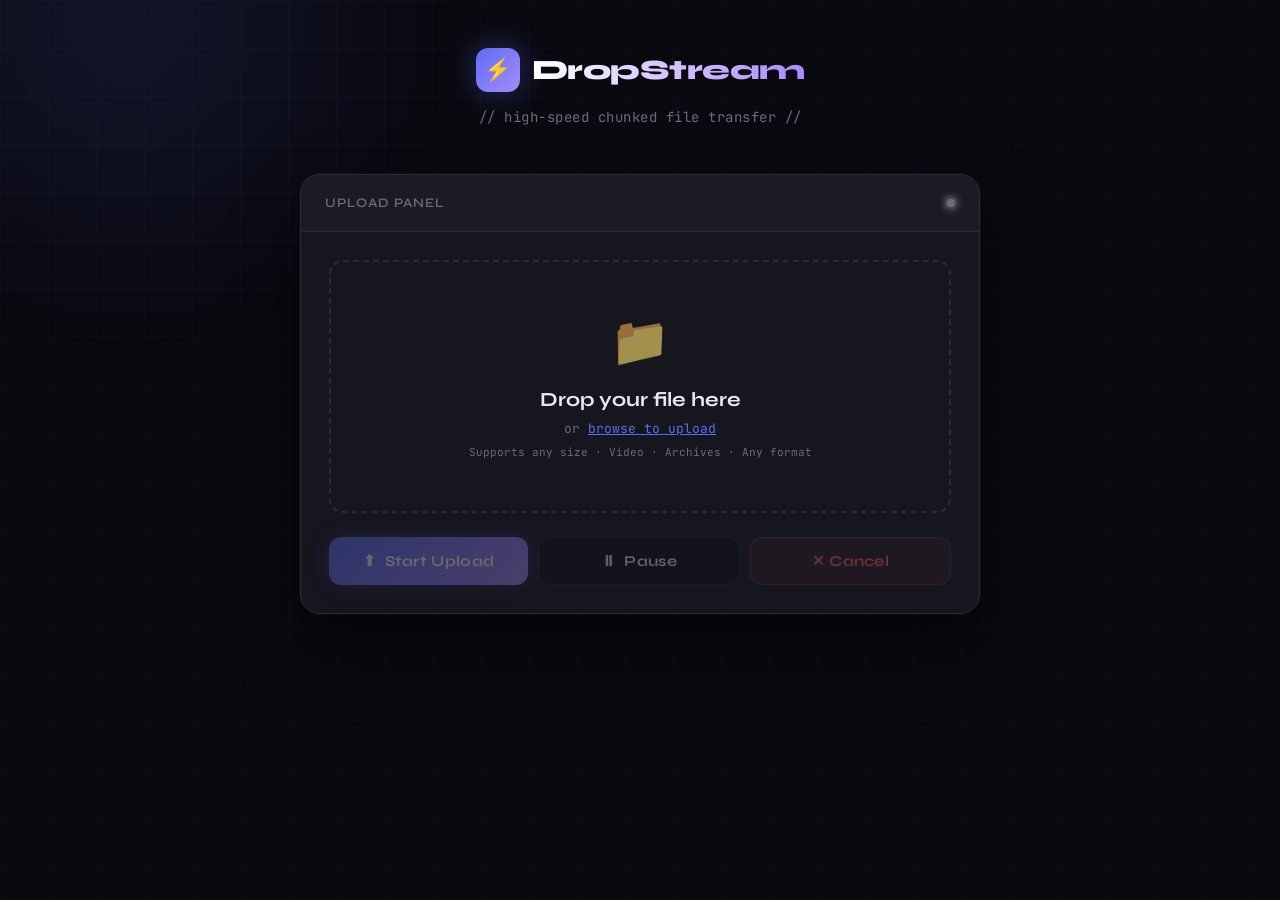
<file: File Upload Tracker/index.html>
<!DOCTYPE html>
<html lang="en">
<head>
<meta charset="UTF-8"/>
<meta name="viewport" content="width=device-width, initial-scale=1.0"/>
<title>DropStream — Fast File Upload</title>
<link rel="preconnect" href="https://fonts.googleapis.com"/>
<link href="https://fonts.googleapis.com/css2?family=Syne:wght@400;600;700;800&family=JetBrains+Mono:wght@400;500&display=swap" rel="stylesheet"/>
<style>
/* ─── Variables ──────────────────────────────────────────────────── */
:root{
  --bg:       #09090f;
  --surface:  #111118;
  --card:     #16161f;
  --border:   #2a2a3a;
  --accent:   #5b6ef5;
  --accent2:  #a78bfa;
  --green:    #22d3a0;
  --red:      #f56565;
  --yellow:   #fbbf24;
  --text:     #e8e8f0;
  --muted:    #6b6b80;
  --mono:     'JetBrains Mono', monospace;
  --sans:     'Syne', sans-serif;
}

/* ─── Reset ──────────────────────────────────────────────────────── */
*{margin:0;padding:0;box-sizing:border-box}
html,body{height:100%;background:var(--bg);color:var(--text);font-family:var(--sans);overflow-x:hidden}

/* ─── Background grid ────────────────────────────────────────────── */
body::before{
  content:'';position:fixed;inset:0;
  background-image:
    linear-gradient(rgba(91,110,245,.04) 1px, transparent 1px),
    linear-gradient(90deg, rgba(91,110,245,.04) 1px, transparent 1px);
  background-size:48px 48px;
  pointer-events:none;z-index:0;
}
body::after{
  content:'';position:fixed;top:-40%;left:-20%;width:60vw;height:60vw;
  background:radial-gradient(circle, rgba(91,110,245,.12) 0%, transparent 60%);
  pointer-events:none;z-index:0;
}

/* ─── Layout ─────────────────────────────────────────────────────── */
.wrapper{position:relative;z-index:1;min-height:100vh;display:flex;flex-direction:column;align-items:center;padding:48px 16px 80px}

/* ─── Header ─────────────────────────────────────────────────────── */
header{text-align:center;margin-bottom:48px}
.logo{display:flex;align-items:center;justify-content:center;gap:12px;margin-bottom:16px}
.logo-icon{
  width:44px;height:44px;background:linear-gradient(135deg,var(--accent),var(--accent2));
  border-radius:12px;display:flex;align-items:center;justify-content:center;
  font-size:22px;box-shadow:0 0 32px rgba(91,110,245,.4);
}
.logo-text{font-size:28px;font-weight:800;letter-spacing:-.5px;
  background:linear-gradient(90deg,#fff,var(--accent2));
  -webkit-background-clip:text;-webkit-text-fill-color:transparent}
.tagline{color:var(--muted);font-size:14px;font-family:var(--mono);letter-spacing:.5px}

/* ─── Card ───────────────────────────────────────────────────────── */
.card{
  width:100%;max-width:680px;
  background:var(--card);
  border:1px solid var(--border);
  border-radius:20px;
  overflow:hidden;
  box-shadow:0 0 0 1px rgba(255,255,255,.03), 0 32px 64px rgba(0,0,0,.5);
}
.card-header{
  padding:20px 24px;border-bottom:1px solid var(--border);
  display:flex;align-items:center;justify-content:space-between;
  background:rgba(255,255,255,.02);
}
.card-title{font-size:13px;font-weight:600;letter-spacing:1px;text-transform:uppercase;color:var(--muted)}
.status-dot{
  width:8px;height:8px;border-radius:50%;background:var(--muted);
  box-shadow:0 0 8px currentColor;transition:.3s;
}
.status-dot.active{background:var(--green);animation:pulse 2s infinite}
.status-dot.error{background:var(--red)}
@keyframes pulse{0%,100%{opacity:1}50%{opacity:.4}}

/* ─── Drop Zone ──────────────────────────────────────────────────── */
.card-body{padding:28px}

.drop-zone{
  border:2px dashed var(--border);border-radius:14px;
  padding:52px 32px;text-align:center;cursor:pointer;
  transition:all .2s;position:relative;overflow:hidden;
}
.drop-zone::before{
  content:'';position:absolute;inset:0;
  background:radial-gradient(circle at 50% 60%, rgba(91,110,245,.06) 0%, transparent 70%);
  opacity:0;transition:.3s;
}
.drop-zone:hover,
.drop-zone.drag-over{border-color:var(--accent);background:rgba(91,110,245,.04)}
.drop-zone:hover::before,
.drop-zone.drag-over::before{opacity:1}
.drop-zone.drag-over{transform:scale(1.01)}

.drop-icon{font-size:48px;margin-bottom:16px;display:block;opacity:.6}
.drop-title{font-size:20px;font-weight:700;margin-bottom:8px}
.drop-sub{font-size:13px;color:var(--muted);font-family:var(--mono)}
.drop-sub span{color:var(--accent);cursor:pointer;text-decoration:underline}

/* ─── File Info ──────────────────────────────────────────────────── */
.file-info{
  display:none;align-items:center;gap:14px;
  background:var(--surface);border:1px solid var(--border);
  border-radius:12px;padding:14px 16px;margin-top:20px;
}
.file-info.show{display:flex}
.file-icon{
  width:40px;height:40px;border-radius:10px;
  background:linear-gradient(135deg,var(--accent),var(--accent2));
  display:flex;align-items:center;justify-content:center;
  font-size:18px;flex-shrink:0;
}
.file-details{flex:1;min-width:0}
.file-name{font-size:14px;font-weight:600;white-space:nowrap;overflow:hidden;text-overflow:ellipsis}
.file-meta{font-size:12px;color:var(--muted);font-family:var(--mono);margin-top:3px}
.file-clear{background:none;border:none;color:var(--muted);cursor:pointer;font-size:18px;padding:4px;border-radius:6px;transition:.2s}
.file-clear:hover{color:var(--red);background:rgba(245,101,101,.1)}

/* ─── Stats Row ──────────────────────────────────────────────────── */
.stats{display:none;grid-template-columns:repeat(3,1fr);gap:12px;margin-top:20px}
.stats.show{display:grid}
.stat-box{
  background:var(--surface);border:1px solid var(--border);
  border-radius:10px;padding:12px 14px;text-align:center;
}
.stat-val{font-size:18px;font-weight:700;font-family:var(--mono);color:var(--accent)}
.stat-lbl{font-size:11px;color:var(--muted);margin-top:2px;letter-spacing:.5px;text-transform:uppercase}

/* ─── Progress ───────────────────────────────────────────────────── */
.progress-wrap{display:none;margin-top:20px}
.progress-wrap.show{display:block}
.progress-header{display:flex;justify-content:space-between;align-items:center;margin-bottom:8px}
.progress-label{font-size:13px;font-weight:600}
.progress-pct{font-size:22px;font-weight:800;font-family:var(--mono);
  background:linear-gradient(90deg,var(--accent),var(--accent2));
  -webkit-background-clip:text;-webkit-text-fill-color:transparent}
.track{height:8px;background:var(--surface);border-radius:99px;overflow:hidden;border:1px solid var(--border)}
.bar{
  height:100%;width:0%;border-radius:99px;
  background:linear-gradient(90deg,var(--accent),var(--accent2));
  transition:width .4s cubic-bezier(.4,0,.2,1);
  position:relative;overflow:hidden;
}
.bar::after{
  content:'';position:absolute;top:0;left:-100%;width:100%;height:100%;
  background:linear-gradient(90deg,transparent,rgba(255,255,255,.3),transparent);
  animation:shimmer 1.8s infinite;
}
@keyframes shimmer{to{left:200%}}
.bar.done{background:linear-gradient(90deg,var(--green),#4ade80)}
.bar.paused{background:linear-gradient(90deg,var(--yellow),#f97316);animation:none}
.bar.paused::after{display:none}
.chunk-track{margin-top:8px;display:flex;gap:2px;flex-wrap:wrap;max-height:40px;overflow:hidden}
.chunk-dot{
  width:6px;height:6px;border-radius:2px;background:var(--border);
  transition:background .15s;flex-shrink:0;
}
.chunk-dot.done{background:var(--accent)}
.chunk-dot.active{background:var(--accent2);animation:pulse .8s infinite}

/* ─── Log ────────────────────────────────────────────────────────── */
.log-wrap{display:none;margin-top:20px}
.log-wrap.show{display:block}
.log-header{font-size:11px;font-weight:600;letter-spacing:1px;text-transform:uppercase;color:var(--muted);margin-bottom:6px}
.log-box{
  background:var(--surface);border:1px solid var(--border);border-radius:10px;
  padding:10px 12px;height:100px;overflow-y:auto;
  font-family:var(--mono);font-size:11px;color:var(--muted);
  scrollbar-width:thin;scrollbar-color:var(--border) transparent;
}
.log-box p{margin-bottom:2px}
.log-box p.ok{color:var(--green)}
.log-box p.err{color:var(--red)}
.log-box p.warn{color:var(--yellow)}

/* ─── Buttons ────────────────────────────────────────────────────── */
.btn-row{display:flex;gap:10px;margin-top:24px}
.btn{
  flex:1;padding:14px 20px;border-radius:12px;font-size:15px;font-weight:700;
  font-family:var(--sans);border:none;cursor:pointer;letter-spacing:.3px;
  transition:all .2s;display:flex;align-items:center;justify-content:center;gap:8px;
}
.btn:disabled{opacity:.35;cursor:not-allowed;pointer-events:none}
.btn-primary{
  background:linear-gradient(135deg,var(--accent),var(--accent2));
  color:#fff;box-shadow:0 0 24px rgba(91,110,245,.35);
}
.btn-primary:hover:not(:disabled){transform:translateY(-1px);box-shadow:0 0 36px rgba(91,110,245,.5)}
.btn-primary:active:not(:disabled){transform:none}
.btn-secondary{background:var(--surface);color:var(--text);border:1px solid var(--border)}
.btn-secondary:hover:not(:disabled){border-color:var(--accent);color:var(--accent)}
.btn-danger{background:rgba(245,101,101,.1);color:var(--red);border:1px solid rgba(245,101,101,.3)}
.btn-danger:hover:not(:disabled){background:rgba(245,101,101,.2)}

/* ─── Toast ──────────────────────────────────────────────────────── */
.toast{
  position:fixed;bottom:32px;right:32px;z-index:999;
  background:var(--card);border:1px solid var(--border);
  border-radius:12px;padding:14px 20px;
  font-size:14px;font-weight:600;box-shadow:0 8px 32px rgba(0,0,0,.4);
  transform:translateY(20px);opacity:0;transition:all .3s;
  max-width:320px;display:flex;align-items:center;gap:10px;
}
.toast.show{transform:none;opacity:1}
.toast.success{border-color:var(--green);color:var(--green)}
.toast.error{border-color:var(--red);color:var(--red)}
.toast.info{border-color:var(--accent);color:var(--accent)}

/* ─── Refresh Warning Banner ─────────────────────────────────────── */
.refresh-banner{
  display:none;position:fixed;top:0;left:0;right:0;z-index:888;
  background:rgba(251,191,36,.12);border-bottom:1px solid rgba(251,191,36,.3);
  padding:10px 20px;text-align:center;font-size:13px;font-weight:600;
  color:var(--yellow);font-family:var(--mono);
  backdrop-filter:blur(10px);
}
.refresh-banner.show{display:block}

/* ─── Success Screen ─────────────────────────────────────────────── */
.success-screen{
  display:none;flex-direction:column;align-items:center;
  padding:52px 32px;text-align:center;
}
.success-screen.show{display:flex}
.success-circle{
  width:80px;height:80px;border-radius:50%;
  background:linear-gradient(135deg,var(--green),#4ade80);
  display:flex;align-items:center;justify-content:center;
  font-size:36px;margin-bottom:20px;
  box-shadow:0 0 40px rgba(34,211,160,.4);
  animation:popIn .5s cubic-bezier(.175,.885,.32,1.275);
}
@keyframes popIn{from{transform:scale(0)}to{transform:scale(1)}}
.success-title{font-size:26px;font-weight:800;margin-bottom:8px}
.success-meta{font-size:13px;color:var(--muted);font-family:var(--mono)}

/* ─── Responsive ─────────────────────────────────────────────────── */
@media(max-width:480px){
  .stats{grid-template-columns:1fr 1fr}
  .btn-row{flex-direction:column}
  .card-body{padding:18px}
}
</style>
</head>
<body>

<!-- Refresh Warning -->
<div class="refresh-banner" id="refreshBanner">
  ⚠️ Upload in progress — Do NOT refresh or close this tab. Your upload will be interrupted.
</div>

<div class="wrapper">
  <header>
    <div class="logo">
      <div class="logo-icon">⚡</div>
      <span class="logo-text">DropStream</span>
    </div>
    <p class="tagline">// high-speed chunked file transfer //</p>
  </header>

  <div class="card">
    <div class="card-header">
      <span class="card-title">Upload Panel</span>
      <div class="status-dot" id="statusDot"></div>
    </div>

    <!-- Main body — hidden when success screen shows -->
    <div class="card-body" id="mainBody">

      <!-- Drop Zone -->
      <div class="drop-zone" id="dropZone">
        <span class="drop-icon">📁</span>
        <p class="drop-title">Drop your file here</p>
        <p class="drop-sub">or <span onclick="document.getElementById('fileInput').click()">browse to upload</span></p>
        <p class="drop-sub" style="margin-top:8px;font-size:11px">Supports any size · Video · Archives · Any format</p>
      </div>
      <input type="file" id="fileInput" style="display:none"/>

      <!-- File info -->
      <div class="file-info" id="fileInfo">
        <div class="file-icon" id="fileIcon">📄</div>
        <div class="file-details">
          <div class="file-name" id="fileName">—</div>
          <div class="file-meta" id="fileMeta">—</div>
        </div>
        <button class="file-clear" id="fileClear" title="Remove file">✕</button>
      </div>

      <!-- Stats -->
      <div class="stats" id="stats">
        <div class="stat-box"><div class="stat-val" id="statSpeed">0 MB/s</div><div class="stat-lbl">Speed</div></div>
        <div class="stat-box"><div class="stat-val" id="statETA">—</div><div class="stat-lbl">ETA</div></div>
        <div class="stat-box"><div class="stat-val" id="statChunks">0/0</div><div class="stat-lbl">Chunks</div></div>
      </div>

      <!-- Progress -->
      <div class="progress-wrap" id="progressWrap">
        <div class="progress-header">
          <span class="progress-label">Upload Progress</span>
          <span class="progress-pct" id="progressPct">0%</span>
        </div>
        <div class="track"><div class="bar" id="bar"></div></div>
        <div class="chunk-track" id="chunkTrack"></div>
      </div>

      <!-- Log -->
      <div class="log-wrap" id="logWrap">
        <div class="log-header">Activity Log</div>
        <div class="log-box" id="logBox"></div>
      </div>

      <!-- Buttons -->
      <div class="btn-row">
        <button class="btn btn-primary" id="btnUpload" disabled>
          <span>⬆</span> Start Upload
        </button>
        <button class="btn btn-secondary" id="btnPause" disabled>
          <span id="pauseIcon">⏸</span> <span id="pauseLabel">Pause</span>
        </button>
        <button class="btn btn-danger" id="btnCancel" disabled>
          ✕ Cancel
        </button>
      </div>

    </div><!-- /main body -->

    <!-- Success Screen -->
    <div class="success-screen" id="successScreen">
      <div class="success-circle">✓</div>
      <h2 class="success-title">Upload Complete!</h2>
      <p class="success-meta" id="successMeta">—</p>
      <div class="btn-row" style="margin-top:28px;width:100%;max-width:320px">
        <button class="btn btn-primary" onclick="resetAll()">⬆ Upload Another</button>
      </div>
    </div>

  </div><!-- /card -->
</div><!-- /wrapper -->

<div class="toast" id="toast"></div>

<script>
/* ════════════════════════════════════════════════════════════════════
   DropStream Upload Client
   • Chunked multipart upload (5 MB chunks)
   • Pause / Resume
   • ETA & speed tracking
   • Refresh lock during active upload
   • Auto-retry on network error
═══════════════════════════════════════════════════════════════════ */

const CHUNK_SIZE    = 5 * 1024 * 1024;   // 5 MB — must match server default
const MAX_PARALLEL  = 3;                  // concurrent chunk uploads
const MAX_RETRIES   = 4;                  // retries per chunk
const RETRY_DELAY   = 2000;              // ms between retries

// ─── State ─────────────────────────────────────────────────────────
let state = {
  file:         null,
  uploadId:     null,
  totalChunks:  0,
  sentChunks:   new Set(),
  activeXHRs:   [],
  paused:       false,
  cancelled:    false,
  uploading:    false,
  startTime:    null,
  bytesUploaded: 0,
  queue:        [],    // chunk indices yet to send
};

// ─── DOM refs ───────────────────────────────────────────────────────
const dropZone    = document.getElementById('dropZone');
const fileInput   = document.getElementById('fileInput');
const fileInfo    = document.getElementById('fileInfo');
const fileName    = document.getElementById('fileName');
const fileMeta    = document.getElementById('fileMeta');
const fileIcon    = document.getElementById('fileIcon');
const fileClear   = document.getElementById('fileClear');
const stats       = document.getElementById('stats');
const progressWrap= document.getElementById('progressWrap');
const bar         = document.getElementById('bar');
const progressPct = document.getElementById('progressPct');
const chunkTrack  = document.getElementById('chunkTrack');
const logBox      = document.getElementById('logBox');
const logWrap     = document.getElementById('logWrap');
const btnUpload   = document.getElementById('btnUpload');
const btnPause    = document.getElementById('btnPause');
const btnCancel   = document.getElementById('btnCancel');
const statusDot   = document.getElementById('statusDot');
const refreshBanner = document.getElementById('refreshBanner');
const successScreen = document.getElementById('successScreen');
const mainBody    = document.getElementById('mainBody');
const statSpeed   = document.getElementById('statSpeed');
const statETA     = document.getElementById('statETA');
const statChunks  = document.getElementById('statChunks');
const pauseIcon   = document.getElementById('pauseIcon');
const pauseLabel  = document.getElementById('pauseLabel');
const successMeta = document.getElementById('successMeta');
const toast       = document.getElementById('toast');

// ─── Prevent accidental refresh during upload ───────────────────────
window.addEventListener('beforeunload', (e) => {
  if (state.uploading) {
    e.preventDefault();
    e.returnValue = 'Your upload is still in progress. Are you sure you want to leave?';
    return e.returnValue;
  }
});

// ─── Drag & Drop ────────────────────────────────────────────────────
dropZone.addEventListener('dragover', e => { e.preventDefault(); dropZone.classList.add('drag-over'); });
dropZone.addEventListener('dragleave', () => dropZone.classList.remove('drag-over'));
dropZone.addEventListener('drop', e => {
  e.preventDefault();
  dropZone.classList.remove('drag-over');
  const f = e.dataTransfer.files[0];
  if (f) selectFile(f);
});
dropZone.addEventListener('click', () => fileInput.click());
fileInput.addEventListener('change', () => { if (fileInput.files[0]) selectFile(fileInput.files[0]); });
fileClear.addEventListener('click', resetAll);

// ─── Button handlers ────────────────────────────────────────────────
btnUpload.addEventListener('click', startUpload);
btnPause.addEventListener('click', togglePause);
btnCancel.addEventListener('click', cancelUpload);

// ─── File selection ──────────────────────────────────────────────────
function selectFile(f) {
  if (state.uploading) return;
  state.file = f;
  fileInfo.classList.add('show');
  fileName.textContent = f.name;
  fileMeta.textContent = `${fmtBytes(f.size)} · ${f.type || 'Unknown type'}`;
  fileIcon.textContent = guessIcon(f.name);
  btnUpload.disabled = false;
  log(`📂 Selected: ${f.name} (${fmtBytes(f.size)})`);
}

function guessIcon(name) {
  const ext = name.split('.').pop().toLowerCase();
  if (['mp4','mkv','avi','mov','webm'].includes(ext)) return '🎬';
  if (['zip','rar','7z','tar','gz'].includes(ext)) return '📦';
  if (['jpg','jpeg','png','gif','webp'].includes(ext)) return '🖼';
  if (['pdf'].includes(ext)) return '📕';
  if (['mp3','wav','flac','aac'].includes(ext)) return '🎵';
  return '📄';
}

// ─── Initialize upload session ───────────────────────────────────────
async function startUpload() {
  if (!state.file || state.uploading) return;

  const f = state.file;
  const totalChunks = Math.ceil(f.size / CHUNK_SIZE);

  log(`🚀 Initiating upload — ${totalChunks} chunks of ${fmtBytes(CHUNK_SIZE)}`);

  // Init session on server
  const fd = new FormData();
  fd.append('filename', f.name);
  fd.append('total_size', f.size);
  fd.append('total_chunks', totalChunks);
  fd.append('mime_type', f.type || 'application/octet-stream');

  let initResp;
  try {
    const r = await fetch('/upload/init', { method: 'POST', body: fd });
    if (!r.ok) throw new Error(`Server error: ${r.status}`);
    initResp = await r.json();
  } catch (err) {
    showToast('❌ Could not connect to server', 'error');
    log(`❌ Init failed: ${err.message}`, 'err');
    return;
  }

  state.uploadId    = initResp.upload_id;
  state.totalChunks = totalChunks;
  state.sentChunks  = new Set();
  state.paused      = false;
  state.cancelled   = false;
  state.uploading   = true;
  state.startTime   = Date.now();
  state.bytesUploaded = 0;
  state.queue       = Array.from({ length: totalChunks }, (_, i) => i);

  // UI
  btnUpload.disabled  = true;
  btnPause.disabled   = false;
  btnCancel.disabled  = false;
  fileClear.disabled  = true;
  dropZone.style.pointerEvents = 'none';
  dropZone.style.opacity = '.4';
  statusDot.className = 'status-dot active';
  refreshBanner.classList.add('show');
  stats.classList.add('show');
  progressWrap.classList.add('show');
  logWrap.classList.add('show');

  buildChunkTrack(totalChunks);
  log(`✅ Session ${state.uploadId.slice(0,8)}… created`, 'ok');

  await runUpload();
}

// ─── Core upload loop ─────────────────────────────────────────────────
async function runUpload() {
  const f = state.file;

  // Upload chunks with controlled parallelism
  const workers = Array.from({ length: MAX_PARALLEL }, () => chunkWorker(f));
  await Promise.all(workers);

  if (state.cancelled) return;
  if (state.sentChunks.size < state.totalChunks) {
    // Some chunks failed permanently — stop
    log('⛔ Upload aborted — some chunks could not be sent.', 'err');
    state.uploading = false;
    statusDot.className = 'status-dot error';
    return;
  }

  // Finalize
  log('🔧 Assembling file on server…', 'warn');
  try {
    const r   = await fetch(`/upload/complete/${state.uploadId}`, { method: 'POST' });
    const res = await r.json();
    if (!r.ok) throw new Error(res.detail || 'Merge failed');

    const elapsed = ((Date.now() - state.startTime) / 1000).toFixed(1);
    const avgSpeed = fmtBytes(f.size / parseFloat(elapsed)) + '/s';

    log(`🎉 Done! ${res.filename} (${res.size_mb} MB) in ${elapsed}s`, 'ok');
    state.uploading = false;
    refreshBanner.classList.remove('show');
    showSuccess(res.filename, res.size_mb, elapsed, avgSpeed);
  } catch (err) {
    log(`❌ Finalize error: ${err.message}`, 'err');
    showToast('Upload failed during merge', 'error');
    state.uploading = false;
    statusDot.className = 'status-dot error';
  }
}

// ─── Worker: pulls from queue and uploads ─────────────────────────────
async function chunkWorker(file) {
  while (state.queue.length > 0 && !state.cancelled) {
    // Pause gate
    while (state.paused && !state.cancelled) {
      await sleep(300);
    }
    if (state.cancelled) return;

    const idx = state.queue.shift();
    if (idx === undefined) return;
    if (state.sentChunks.has(idx)) continue; // already done (duplicate)

    const success = await uploadChunkWithRetry(file, idx);
    if (!success && !state.cancelled) {
      // Re-queue for others to retry — or give up
      log(`⛔ Chunk ${idx} failed permanently`, 'err');
    }
  }
}

// ─── Upload one chunk with retry ──────────────────────────────────────
async function uploadChunkWithRetry(file, idx) {
  const start  = idx * CHUNK_SIZE;
  const end    = Math.min(start + CHUNK_SIZE, file.size);
  const blob   = file.slice(start, end);

  for (let attempt = 0; attempt <= MAX_RETRIES; attempt++) {
    if (state.cancelled) return false;
    while (state.paused && !state.cancelled) await sleep(300);
    if (state.cancelled) return false;

    try {
      const r = await fetch(`/upload/chunk/${state.uploadId}/${idx}`, {
        method: 'POST',
        body: blob,
        headers: { 'Content-Type': 'application/octet-stream' },
      });
      if (!r.ok) throw new Error(`HTTP ${r.status}`);

      // Mark done
      state.sentChunks.add(idx);
      state.bytesUploaded += blob.size;
      updateProgress(idx);
      return true;
    } catch (err) {
      if (attempt < MAX_RETRIES) {
        log(`⚠ Chunk ${idx} retry ${attempt+1}/${MAX_RETRIES}: ${err.message}`, 'warn');
        await sleep(RETRY_DELAY * (attempt + 1));
      }
    }
  }
  return false;
}

// ─── Progress UI update ───────────────────────────────────────────────
function updateProgress(chunkIdx) {
  const done  = state.sentChunks.size;
  const total = state.totalChunks;
  const pct   = Math.round((done / total) * 100);

  bar.style.width = pct + '%';
  progressPct.textContent = pct + '%';

  // Mark chunk dot
  const dot = document.getElementById(`cd-${chunkIdx}`);
  if (dot) { dot.classList.remove('active'); dot.classList.add('done'); }

  // Speed + ETA
  const elapsed  = (Date.now() - state.startTime) / 1000;
  const speed    = state.bytesUploaded / elapsed;
  const remaining = state.file.size - state.bytesUploaded;
  const eta      = speed > 0 ? remaining / speed : 0;

  statSpeed.textContent  = fmtBytes(speed) + '/s';
  statETA.textContent    = fmtTime(eta);
  statChunks.textContent = `${done}/${total}`;
}

// ─── Build mini chunk visualizer ──────────────────────────────────────
function buildChunkTrack(n) {
  chunkTrack.innerHTML = '';
  // Limit to 200 dots max for perf
  const limit = Math.min(n, 200);
  const step  = Math.floor(n / limit) || 1;
  for (let i = 0; i < n; i += step) {
    const d = document.createElement('div');
    d.className = 'chunk-dot';
    d.id = `cd-${i}`;
    chunkTrack.appendChild(d);
  }
}

// ─── Pause / Resume ───────────────────────────────────────────────────
function togglePause() {
  if (!state.uploading) return;
  state.paused = !state.paused;

  if (state.paused) {
    pauseIcon.textContent  = '▶';
    pauseLabel.textContent = 'Resume';
    bar.classList.add('paused');
    statusDot.className    = 'status-dot';
    log('⏸ Paused — click Resume to continue.', 'warn');
    showToast('Upload paused', 'info');
  } else {
    pauseIcon.textContent  = '⏸';
    pauseLabel.textContent = 'Pause';
    bar.classList.remove('paused');
    statusDot.className    = 'status-dot active';
    log('▶ Resumed!', 'ok');
    showToast('Upload resumed', 'info');
  }
}

// ─── Cancel ───────────────────────────────────────────────────────────
async function cancelUpload() {
  if (!confirm('Cancel this upload? Progress will be lost.')) return;
  state.cancelled = true;
  state.paused    = false;
  state.uploading = false;

  if (state.uploadId) {
    fetch(`/upload/cancel/${state.uploadId}`, { method: 'DELETE' }).catch(() => {});
  }
  log('❌ Upload cancelled.', 'err');
  refreshBanner.classList.remove('show');
  statusDot.className = 'status-dot error';
  btnUpload.disabled  = false;
  btnPause.disabled   = true;
  btnCancel.disabled  = true;
  fileClear.disabled  = false;
}

// ─── Success screen ───────────────────────────────────────────────────
function showSuccess(name, sizeMB, elapsed, speed) {
  bar.style.width = '100%';
  bar.classList.remove('paused');
  bar.classList.add('done');
  progressPct.textContent = '100%';
  statusDot.className = 'status-dot';

  setTimeout(() => {
    mainBody.style.display    = 'none';
    successScreen.classList.add('show');
    successMeta.textContent = `${name} · ${sizeMB} MB · ${elapsed}s · avg ${speed}`;
    showToast('✅ Upload complete!', 'success');
  }, 600);
}

// ─── Reset ────────────────────────────────────────────────────────────
function resetAll() {
  if (state.uploading && !confirm('Cancel current upload?')) return;
  state = { file:null,uploadId:null,totalChunks:0,sentChunks:new Set(),
            activeXHRs:[],paused:false,cancelled:true,uploading:false,
            startTime:null,bytesUploaded:0,queue:[] };

  fileInfo.classList.remove('show');
  stats.classList.remove('show');
  progressWrap.classList.remove('show');
  logWrap.classList.remove('show');
  successScreen.classList.remove('show');
  mainBody.style.display = '';
  bar.style.width = '0%';
  bar.className = 'bar';
  progressPct.textContent = '0%';
  logBox.innerHTML = '';
  chunkTrack.innerHTML = '';
  fileInput.value = '';
  btnUpload.disabled  = true;
  btnPause.disabled   = true;
  btnCancel.disabled  = true;
  dropZone.style.pointerEvents = '';
  dropZone.style.opacity = '';
  statusDot.className = 'status-dot';
  refreshBanner.classList.remove('show');
  pauseIcon.textContent = '⏸';
  pauseLabel.textContent = 'Pause';
  statSpeed.textContent = '0 MB/s';
  statETA.textContent = '—';
  statChunks.textContent = '0/0';
  fileClear.disabled = false;
}

// ─── Logging ──────────────────────────────────────────────────────────
function log(msg, cls = '') {
  const p = document.createElement('p');
  const ts = new Date().toLocaleTimeString();
  p.textContent = `[${ts}] ${msg}`;
  if (cls) p.className = cls;
  logBox.appendChild(p);
  logBox.scrollTop = logBox.scrollHeight;
}

// ─── Toast ────────────────────────────────────────────────────────────
let toastTimer;
function showToast(msg, type = 'info') {
  clearTimeout(toastTimer);
  toast.textContent = msg;
  toast.className = `toast ${type} show`;
  toastTimer = setTimeout(() => toast.classList.remove('show'), 3500);
}

// ─── Helpers ──────────────────────────────────────────────────────────
function fmtBytes(b) {
  if (b >= 1e9) return (b/1e9).toFixed(2) + ' GB';
  if (b >= 1e6) return (b/1e6).toFixed(1) + ' MB';
  if (b >= 1e3) return (b/1e3).toFixed(0) + ' KB';
  return b + ' B';
}
function fmtTime(s) {
  if (!isFinite(s) || s <= 0) return '—';
  if (s >= 3600) return `${Math.floor(s/3600)}h ${Math.floor((s%3600)/60)}m`;
  if (s >= 60)   return `${Math.floor(s/60)}m ${Math.floor(s%60)}s`;
  return `${Math.round(s)}s`;
}
function sleep(ms) { return new Promise(r => setTimeout(r, ms)); }
</script>
</body>
</html>
</file>
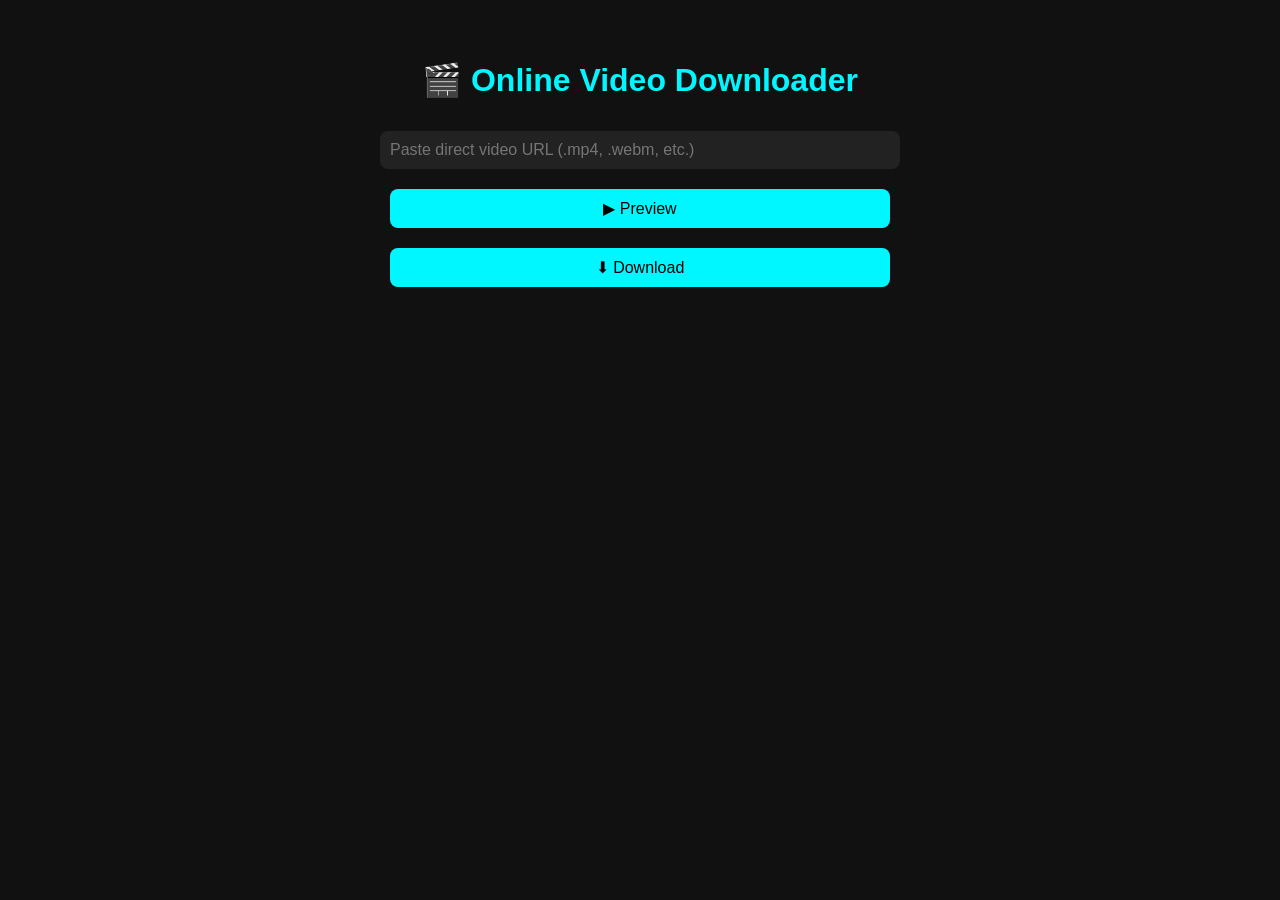
<file: Online Video Downloader/in.html>
<!DOCTYPE html>
<html lang="en">
<head>
  <meta charset="UTF-8" />
  <meta name="viewport" content="width=device-width, initial-scale=1.0"/>
  <title>Online Video Downloader</title>
  <style>
    body {
      font-family: sans-serif;
      background: #111;
      color: #fff;
      display: flex;
      flex-direction: column;
      align-items: center;
      padding: 2rem;
    }
    h1 {
      color: #00f7ff;
    }
    input, button {
      padding: 10px;
      margin: 10px;
      width: 90%;
      max-width: 500px;
      font-size: 1rem;
      border-radius: 8px;
      border: none;
    }
    input {
      background: #222;
      color: #fff;
    }
    button {
      background: #00f7ff;
      cursor: pointer;
      color: #000;
    }
    video {
      margin-top: 20px;
      width: 100%;
      max-width: 600px;
    }
  </style>
</head>
<body>

  <h1>🎬 Online Video Downloader</h1>

  <input type="text" id="videoUrl" placeholder="Paste direct video URL (.mp4, .webm, etc.)" />

  <button onclick="previewVideo()">▶ Preview</button>
  <button onclick="downloadVideo()">⬇ Download</button>

  <video id="videoPlayer" controls style="display:none;"></video>

  <script>
    function previewVideo() {
      const url = document.getElementById("videoUrl").value;
      const video = document.getElementById("videoPlayer");

      if (!url) {
        alert("Please enter a video URL");
        return;
      }

      video.src = url;
      video.style.display = "block";
      video.load();
      video.play();
    }

    function downloadVideo() {
      const url = document.getElementById("videoUrl").value;
      if (!url) {
        alert("Please enter a video URL");
        return;
      }

      const a = document.createElement("a");
      a.href = url;
      a.download = "video";
      a.target = "_blank";
      a.click();
    }
  </script>

</body>
</html>
</file>
